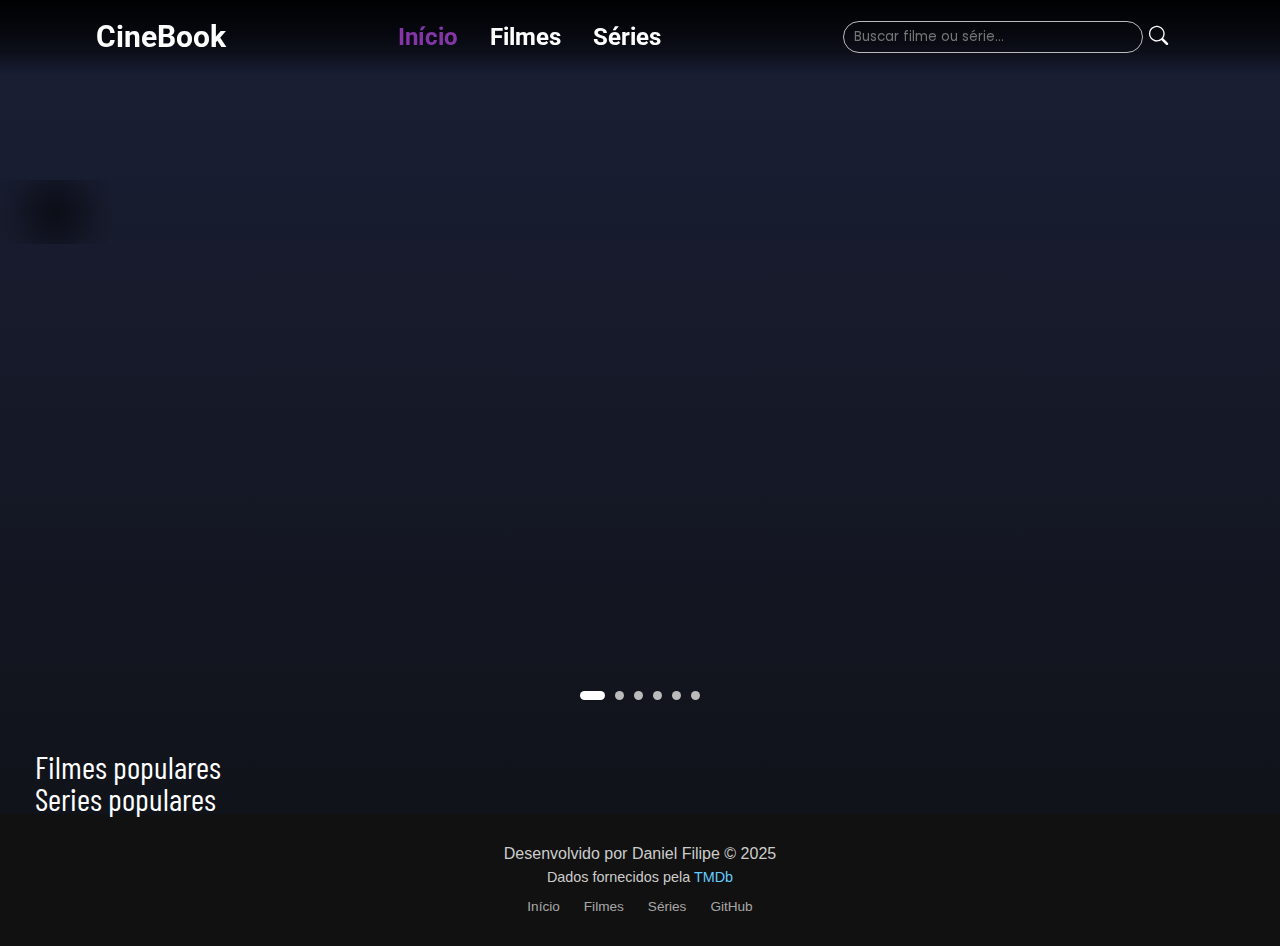
<file: index.html>
<!DOCTYPE html>
<html lang="en">

<head>
    <meta charset="UTF-8">
    <meta name="viewport" content="width=device-width, initial-scale=1.0">
    <link rel="stylesheet" href="https://cdn.jsdelivr.net/npm/bootstrap-icons@1.13.1/font/bootstrap-icons.min.css">
    <link rel="stylesheet" href="/CSS/reset.css">
    <link rel="stylesheet" href="/CSS/styles.css">
    <link rel="stylesheet" href="/CSS/menu.css">
    <link rel="stylesheet" href="/CSS/pesquisa.css">
    <script src="/JS/app.js" defer></script>
    <script src="/JS/pesquisa.js" defer></script>
    <title>Document</title>
</head>

<body>
    <!-- ! Menu -->
    <header class="menu">
        <div class="logo"><a href="index.html">CineBook</a></div>
        <nav class="links">
            <ul>
                <li><a class="ativo" href="index.html">Início</a></li>
                <li><a href="filmes.html">Filmes</a></li>
                <li><a href="series.html">Séries</a></li>
            </ul>
        </nav>
        <div class="pesquisa">
            <form id="form-pesquisa">
                <input type="text" id="input-pesquisa" autocomplete="off" placeholder="Buscar filme ou série..." />
                <button type="submit"><i class="bi bi-search"></i></button>
            </form>
        </div>
    </header>
    <section class="carrossel-banner">
        <div class="slides">
            <div class="slide active">
                <div class="banner"></div>
                <div class="text"></div>
            </div>
            <div class="slide">
                <div class="banner"></div>
                <div class="text"></div>
            </div>
            <div class="slide">
                <div class="banner"></div>
                <div class="text"></div>
            </div>
            <div class="slide">
                <div class="banner"></div>
                <div class="text"></div>
            </div>
            <div class="slide">
                <div class="banner"></div>
                <div class="text"></div>
            </div>
            <div class="slide">
                <div class="banner"></div>
                <div class="text"></div>
            </div>

            <button class="prev">&#10094;</button>
            <button class="next">&#10095;</button>


            <div class="dots">
                <span class="dot active-dot"></span>
                <span class="dot"></span>
                <span class="dot"></span>
                <span class="dot"></span>
                <span class="dot"></span>
                <span class="dot"></span>
            </div>

        </div>
    </section>
    <section class="filmes ">
        <span class="titulo">Filmes populares</span>
        <div class="lista-filmes"></div>
        <button class="prev-filmes">&#10094;</button>
        <button class="next-filmes">&#10095;</button>
    </section>
    <section class="series ">
        <span class="titulo">Series populares</span>
        <div class="lista-series"></div>
        <button class="prev-series">&#10094;</button>
        <button class="next-series">&#10095;</button>
    </section>
    <!-- ! seção de pesquisa -->
    <footer class="footer">
        <div class="footer-container">
            <p class="footer-dev">
                Desenvolvido por <strong>Daniel Filipe</strong> &copy; 2025
            </p>
            <p class="footer-tmdb">
                Dados fornecidos pela <a href="https://www.themoviedb.org/" target="_blank">TMDb</a>
            </p>
            <div class="footer-links">
                <a href="/index.html">Início</a>
                <a href="/filmes.html">Filmes</a>
                <a href="/series.html">Séries</a>
                <a href="https://github.com/D4niel001" target="_blank">GitHub</a>
            </div>
        </div>
    </footer>
</body>

</html>
</file>
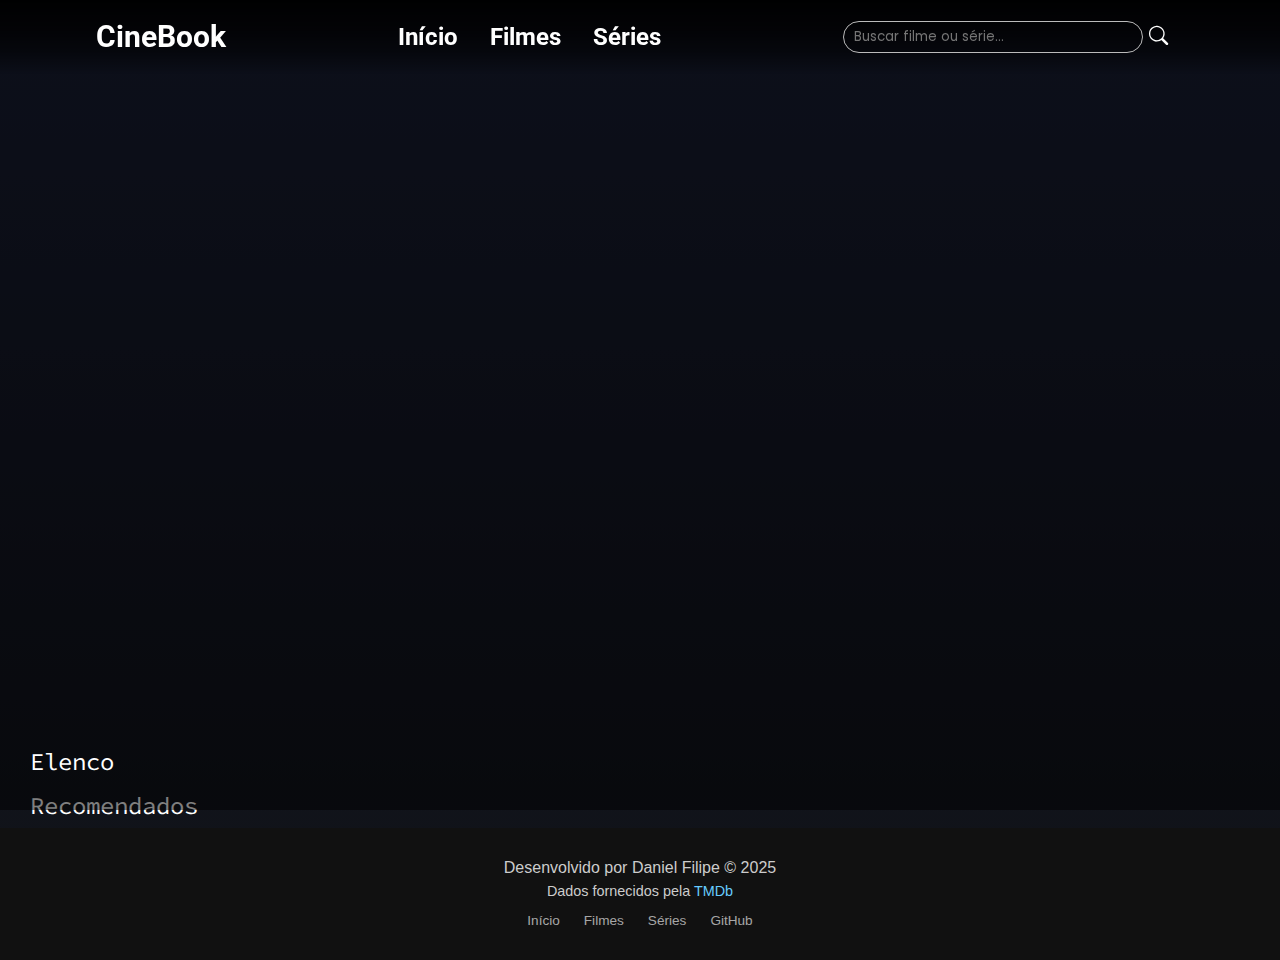
<file: detalhes.html>
<!DOCTYPE html>
<html lang="en">

<head>
    <meta charset="UTF-8">
    <meta name="viewport" content="width=device-width, initial-scale=1.0">
    <link rel="stylesheet" href="/CSS/reset.css">
    <link rel="stylesheet" href="https://cdn.jsdelivr.net/npm/bootstrap-icons@1.13.1/font/bootstrap-icons.min.css">
    <link rel="stylesheet" href="/CSS/detalhes.css">
    <link rel="stylesheet" href="/CSS/menu.css">
    <script src="/JS/detalhes.js" defer></script>
    <script src="/JS/pesquisa.js" defer></script>
    <title>Document</title>
</head>

<body>
    <!-- ! Menu -->
    <header class="menu">
        <div class="logo"><a href="index.html">CineBook</a></div>
        <nav class="links">
            <ul>
                <li><a href="index.html">Início</a></li>
                <li><a href="filmes.html">Filmes</a></li>
                <li><a href="/series.html">Séries</a></li>
            </ul>
        </nav>
        <div class="pesquisa">
            <form id="form-pesquisa">
                <input type="text" id="input-pesquisa" autocomplete="off" placeholder="Buscar filme ou série..." />
                <button type="submit"><i class="bi bi-search"></i></button>
            </form>
        </div>
    </header>
    <main>
        <!-- ! Banner -->
        <section class="banner-detalhes">
            <div class="detalhes"></div>
            <div class="overlay"></div>
        </section>
        <!-- ! Elenco -->
        <section class="carrossel-atores">
            <h2 class="titulo-section">Elenco</h2>
            <button class="prev">&#10094;</button>
            <button class="next">&#10095;</button>
        </section>
        <!-- ! Midia relacionada -->
        <section class="midia-relacionada">
            <h2 class="titulo-section">Recomendados</h2>
            <div class="lista-relacionados"></div>
            <button class="prev-midia">&#10094;</button>
            <button class="next-midia">&#10095;</button>
        </section>
        <!-- ! Modal trailer -->
        <div class="modal-container">
            <div class="modal-conteudo">
                <span class="fechar-modal">&times;</span>
                <div class="video-container"></div>
                <div class="outros-trailers"></div>
            </div>
        </div>
    </main>
   <footer class="footer">
        <div class="footer-container">
            <p class="footer-dev">
                Desenvolvido por <strong>Daniel Filipe</strong> &copy; 2025
            </p>
            <p class="footer-tmdb">
                Dados fornecidos pela <a href="https://www.themoviedb.org/" target="_blank">TMDb</a>
            </p>
            <div class="footer-links">
                <a href="/index.html">Início</a>
                <a href="/filmes.html">Filmes</a>
                <a href="/series.html">Séries</a>
                <a href="https://github.com/D4niel001" target="_blank">GitHub</a>
            </div>
        </div>
    </footer>
</body>

</html>
</file>
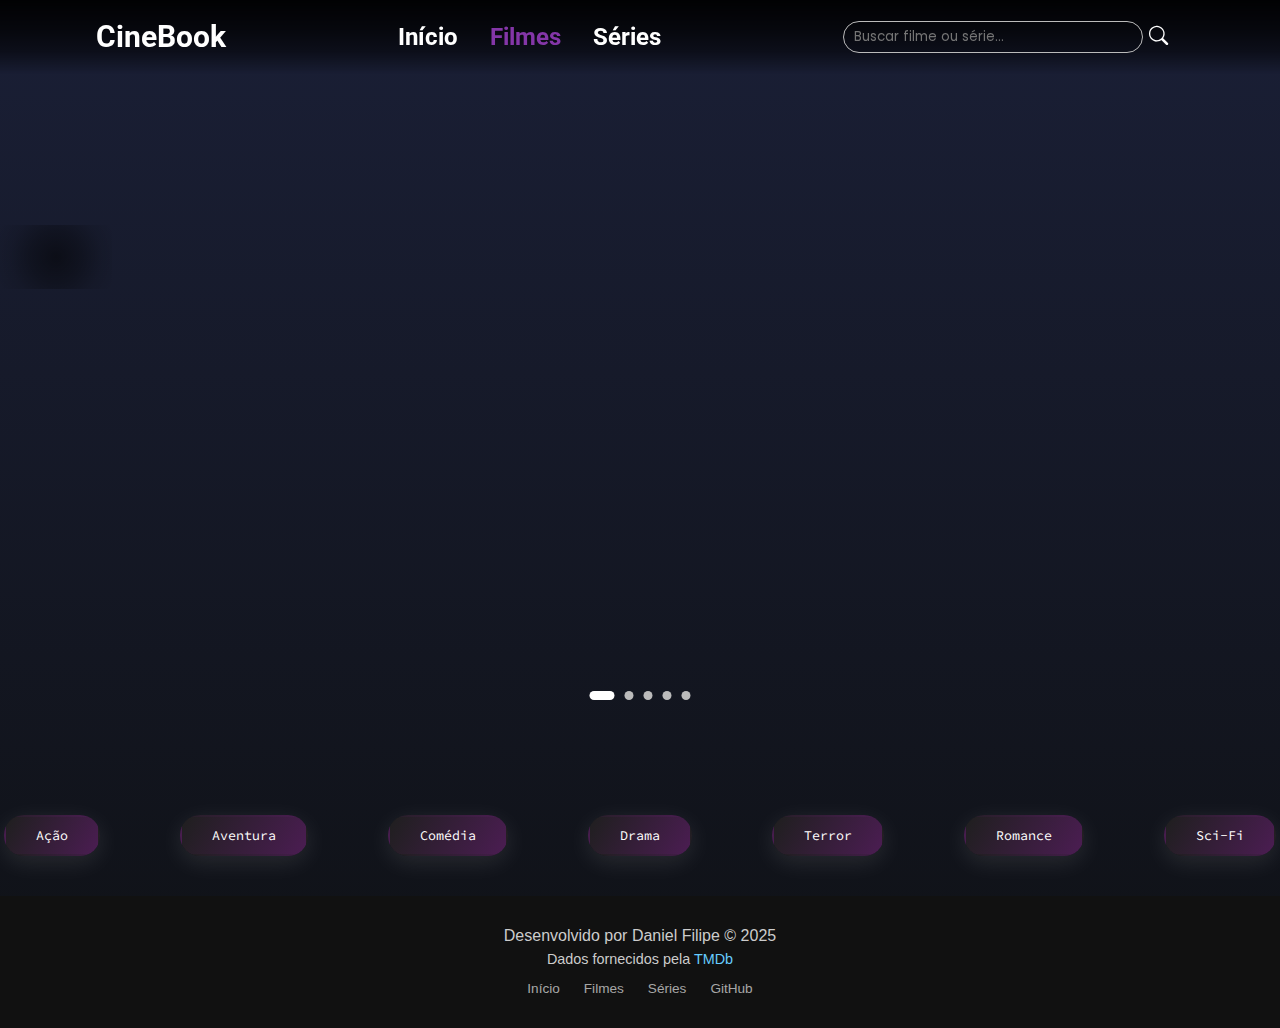
<file: filmes.html>
<!DOCTYPE html>
<html lang="en">

<head>
    <meta charset="UTF-8">
    <meta name="viewport" content="width=device-width, initial-scale=1.0">
    <link rel="stylesheet" href="https://cdn.jsdelivr.net/npm/bootstrap-icons@1.13.1/font/bootstrap-icons.min.css">
    <link rel="stylesheet" href="/CSS/reset.css">
    <link rel="stylesheet" href="/CSS/menu.css">
    <link rel="stylesheet" href="/CSS/filmes.css">
    <script src="/JS/filmes.js" defer></script>
    <script src="/JS/pesquisa.js" defer></script>
    <title>Document</title>
</head>

<body>
    <!-- ! Menu -->
    <header class="menu">
        <div class="logo"><a href="index.html">CineBook</a></div>
        <nav class="links">
            <ul>
                <li><a href="index.html">Início</a></li>
                <li><a class="ativo" href="filmes.html">Filmes</a></li>
                <li><a href="series.html">Séries</a></li>
            </ul>
        </nav>
        <div class="pesquisa">
            <form id="form-pesquisa">
                <input type="text" id="input-pesquisa" autocomplete="off" placeholder="Buscar filme ou série..." />
                <button type="submit"><i class="bi bi-search"></i></button>
            </form>
        </div>
    </header>
    <main>
        <section class="carrossel-banner">
            <div class="slides">
                <div class="slide active">
                    <div class="banner"></div>
                    <div class="text"></div>
                </div>
                <div class="slide">
                    <div class="banner"></div>
                    <div class="text"></div>
                </div>
                <div class="slide">
                    <div class="banner"></div>
                    <div class="text"></div>
                </div>
                <div class="slide">
                    <div class="banner"></div>
                    <div class="text"></div>
                </div>
                <div class="slide">
                    <div class="banner"></div>
                    <div class="text"></div>
                </div>


                <button class="prev">&#10094;</button>
                <button class="next">&#10095;</button>


                <div class="dots">
                    <span class="dot active-dot"></span>
                    <span class="dot"></span>
                    <span class="dot"></span>
                    <span class="dot"></span>
                    <span class="dot"></span>
                </div>
            </div>
        </section>
        <section class="filmes ">
            <!--<span class="titulo">Filmes populares</span> -->
            <div class="lista-filmes"></div>
            <button class="prev-filmes">&#10094;</button>
            <button class="next-filmes">&#10095;</button>
        </section>
        <section class="links-categorias">
            <ul class="categorias">
                <li><button class="" data-genre="28">Ação</button></li>
                <li><button class="" data-genre="12">Aventura</button></li>
                <li><button class="" data-genre="35">Comédia</button></li>
                <li><button class="" data-genre="18">Drama</button></li>
                <li><button class="" data-genre="27">Terror</button></li>
                <li><button class="" data-genre="10749">Romance</button></li>
                <li><button class="" data-genre="878">Sci-Fi</button></li>
            </ul>

        </section>
        <section class="filmes-categorias">

        </section>
    </main>
    <footer class="footer">
        <div class="footer-container">
            <p class="footer-dev">
                Desenvolvido por <strong>Daniel Filipe</strong> &copy; 2025
            </p>
            <p class="footer-tmdb">
                Dados fornecidos pela <a href="https://www.themoviedb.org/" target="_blank">TMDb</a>
            </p>
            <div class="footer-links">
                <a href="/index.html">Início</a>
                <a href="/filmes.html">Filmes</a>
                <a href="/series.html">Séries</a>
                <a href="https://github.com/D4niel001" target="_blank">GitHub</a>
            </div>
        </div>
    </footer>

</body>

</html>
</file>
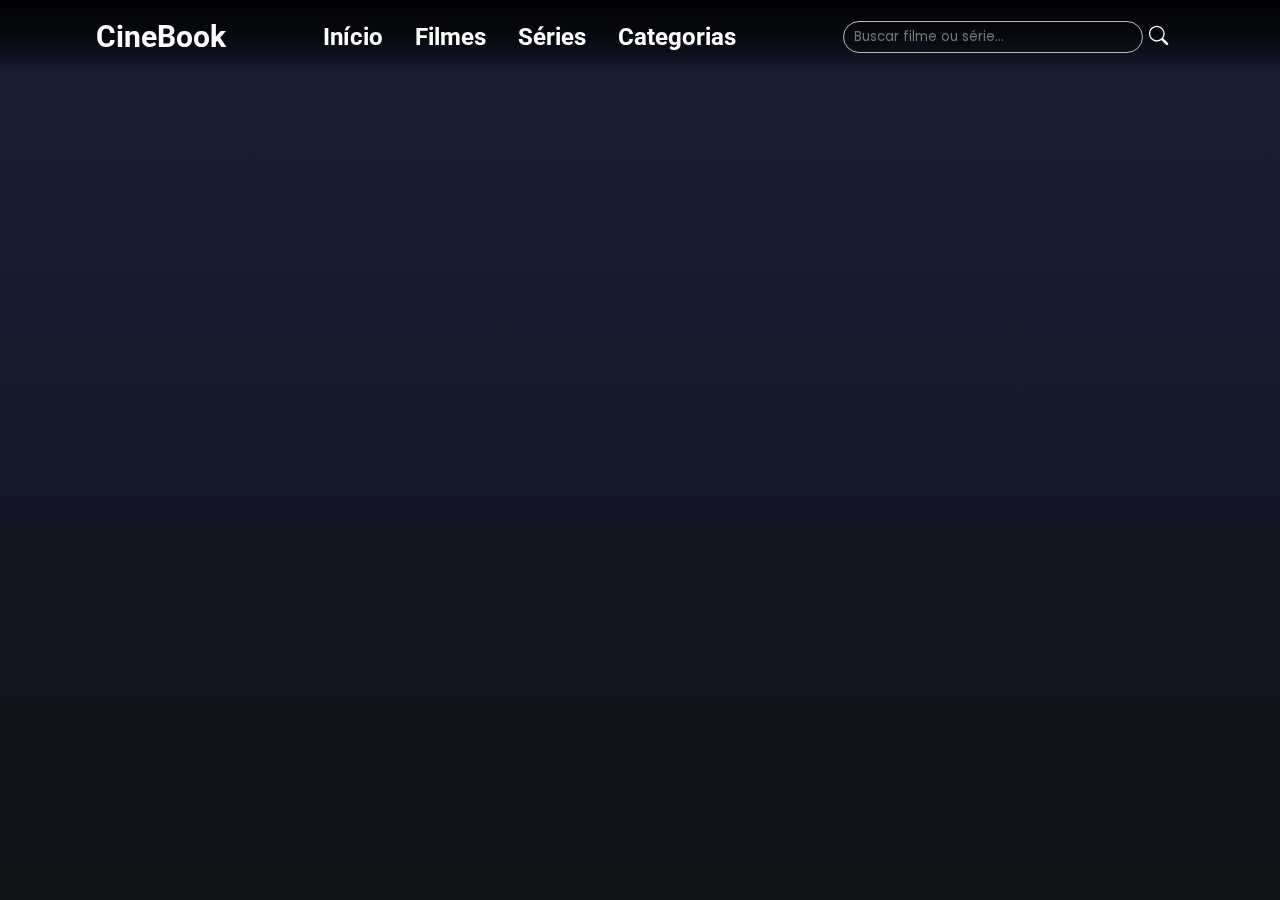
<file: pesquisa.html>
<!DOCTYPE html>
<html lang="en">

<head>
    <meta charset="UTF-8">
    <meta name="viewport" content="width=device-width, initial-scale=1.0">
    <link rel="stylesheet" href="https://cdn.jsdelivr.net/npm/bootstrap-icons@1.13.1/font/bootstrap-icons.min.css">
    <link rel="stylesheet" href="/CSS/reset.css">
    <link rel="stylesheet" href="/CSS/menu.css">
    <link rel="stylesheet" href="/CSS/pesquisa.css">
    <script src="/JS/pesquisa.js" defer></script>
    <title>Document</title>
</head>

<body>
    <header class="menu">
        <div class="logo"><a href="index.html">CineBook</a></div>
        <nav class="links">
            <ul>
                <li><a href="index.html">Início</a></li>
                <li><a href="filmes.html">Filmes</a></li>
                <li><a href="series.html">Séries</a></li>
                <li><a href="#">Categorias</a></li>
            </ul>
        </nav>
        <div class="pesquisa">
            <form id="form-pesquisa">
                <input type="text" id="input-pesquisa" autocomplete="off" placeholder="Buscar filme ou série..." />
                <button type="submit"><i class="bi bi-search"></i></button>
            </form>
        </div>
    </header>
    <main>
        <section class="resultados">
            <div class="lista-resultados"></div>
        </section>
        <div  style="display: none;" class="loader">
            <div class="spinner"></div>
            <p>Carregando mais resultados...</p>
        </div>
    </main>
</body>

</html>
</file>
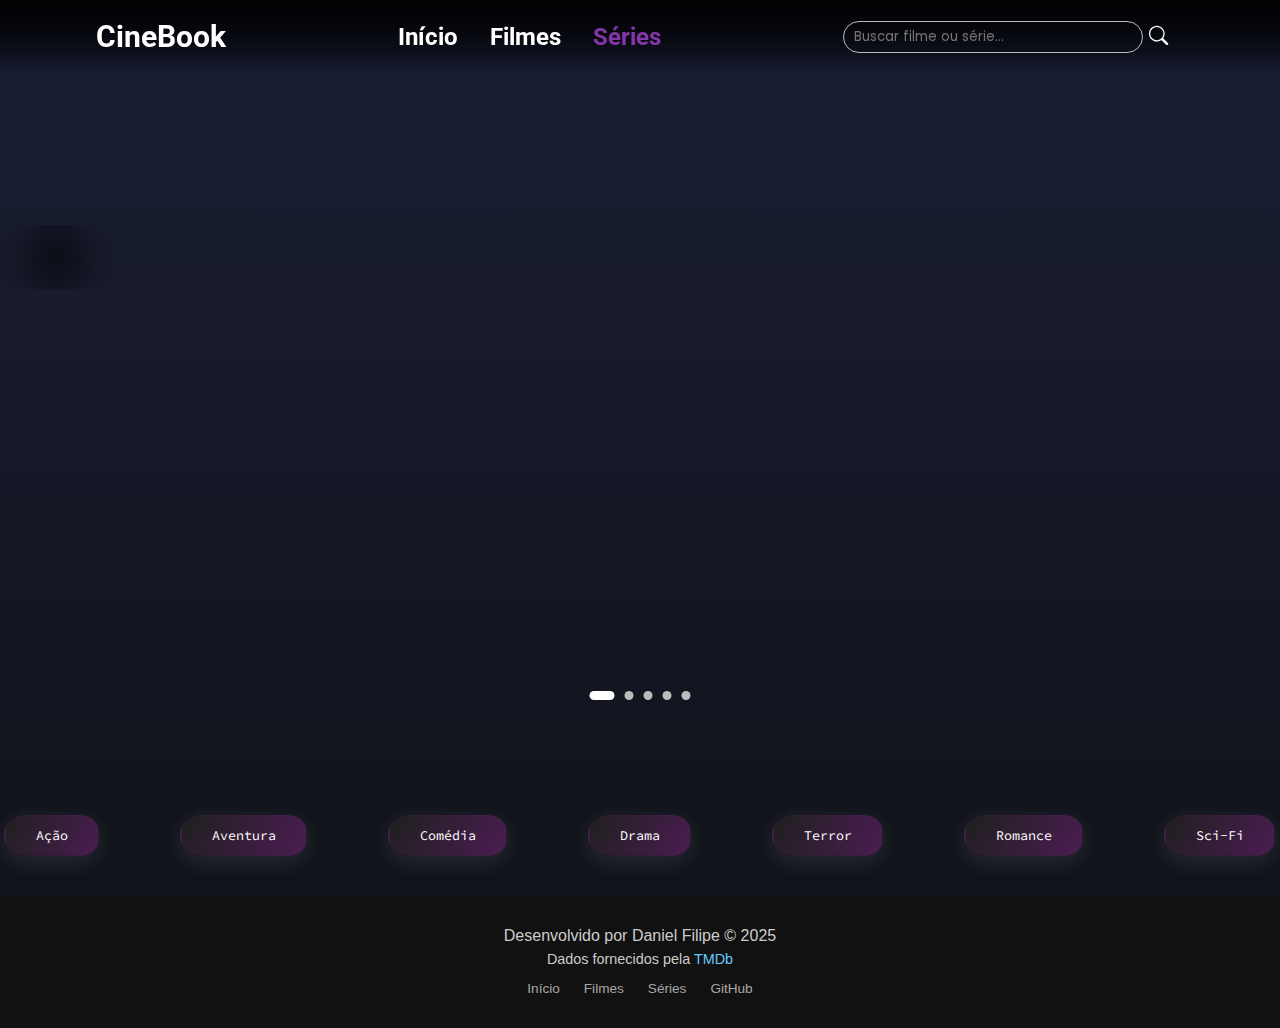
<file: series.html>
<!DOCTYPE html>
<html lang="en">

<head>
    <meta charset="UTF-8">
    <meta name="viewport" content="width=device-width, initial-scale=1.0">
    <link rel="stylesheet" href="https://cdn.jsdelivr.net/npm/bootstrap-icons@1.13.1/font/bootstrap-icons.min.css">
    <link rel="stylesheet" href="/CSS/reset.css">
    <link rel="stylesheet" href="/CSS/menu.css">
    <link rel="stylesheet" href="/CSS/series.css">
    <script src="/JS/series.js" defer></script>
    <script src="/JS/pesquisa.js" defer></script>
    <title>Document</title>
</head>

<body>
    <!-- ! Menu -->
    <header class="menu">
        <div class="logo"><a href="index.html">CineBook</a></div>
        <nav class="links">
            <ul>
                <li><a href="index.html">Início</a></li>
                <li><a href="filmes.html">Filmes</a></li>
                <li><a class="ativo" href="series.html">Séries</a></li>
            </ul>
        </nav>
        <div class="pesquisa">
            <form id="form-pesquisa">
                <input type="text" id="input-pesquisa" autocomplete="off" placeholder="Buscar filme ou série..." />
                <button type="submit"><i class="bi bi-search"></i></button>
            </form>
        </div>
    </header>
    <main>
        <section class="carrossel-banner">
            <div class="slides">
                <div class="slide active">
                    <div class="banner"></div>
                    <div class="text"></div>
                </div>
                <div class="slide">
                    <div class="banner"></div>
                    <div class="text"></div>
                </div>
                <div class="slide">
                    <div class="banner"></div>
                    <div class="text"></div>
                </div>
                <div class="slide">
                    <div class="banner"></div>
                    <div class="text"></div>
                </div>
                <div class="slide">
                    <div class="banner"></div>
                    <div class="text"></div>
                </div>


                <button class="prev">&#10094;</button>
                <button class="next">&#10095;</button>


                <div class="dots">
                    <span class="dot active-dot"></span>
                    <span class="dot"></span>
                    <span class="dot"></span>
                    <span class="dot"></span>
                    <span class="dot"></span>
                </div>
            </div>
        </section>

        <section class="series">
            <div class="lista-series"></div>
            <button class="prev-series">&#10094;</button>
            <button class="next-series">&#10095;</button>
        </section>

        <section class="links-categorias">
            <ul class="categorias">
                <li><button class="" data-genre="10759">Ação</button></li>
                <li><button class="" data-genre="10765">Aventura</button></li>
                <li><button class="" data-genre="35">Comédia</button></li>
                <li><button class="" data-genre="18">Drama</button></li>
                <li><button class="" data-genre="9648">Terror</button></li>
                <li><button class="" data-genre="10749">Romance</button></li>
                <li><button class="" data-genre="10765">Sci-Fi</button></li>
            </ul>

        </section>
        <section class="series-categorias"></section>

    </main>
    <footer class="footer">
        <div class="footer-container">
            <p class="footer-dev">
                Desenvolvido por <strong>Daniel Filipe</strong> &copy; 2025
            </p>
            <p class="footer-tmdb">
                Dados fornecidos pela <a href="https://www.themoviedb.org/" target="_blank">TMDb</a>
            </p>
            <div class="footer-links">
                <a href="/index.html">Início</a>
                <a href="/filmes.html">Filmes</a>
                <a href="/series.html">Séries</a>
                <a href="https://github.com/D4niel001" target="_blank">GitHub</a>
            </div>
        </div>
    </footer>

</body>

</html>
</file>
<file: CSS/styles.css>
@import url('https://fonts.googleapis.com/css2?family=Roboto:ital,wght@0,100..900;1,100..900&display=swap');
@import url('https://fonts.googleapis.com/css2?family=Poppins:wght@300;400;500;600;700&display=swap');
@import url('https://fonts.googleapis.com/css2?family=Barlow+Condensed:wght@600&display=swap');
@import url('https://fonts.googleapis.com/css2?family=Source+Code+Pro:ital,wght@0,200..900;1,200..900&display=swap');

* {
    text-decoration: none;
    box-sizing: border-box;
}

:root {
    --branco: #ffffff;
    --preto: #000000;
    --btn: rgba(36, 36, 36, 0.88);
    --font-menu: "Roboto", sans-serif;
    --font-pagina: 'Poppins', sans-serif;
    --font-titulo: 'Barlow Condensed', sans-serif;
    --font-padrão: "Source Code Pro", monospace;

    --cor-primaria: #1f1f1f;
    --cor-secundaria: #4b1d52;
    --texto-principal: #e0e0e0;
    --texto-secundario: #aaaaaa;
    --cor-hover: #8436a8;
    --cor-alerta: #a8324a;
    --sombra-card: rgba(75, 29, 82, 0.4);
    --sombra-hover: rgba(132, 54, 168, 0.6);
    --borda-suave: rgba(255, 255, 255, 0.08)
}

body {
    background: linear-gradient(to bottom, #212121 0%, #000000 100%);
}


/* ? Carrosel Baneer */

.carrossel-banner {
    position: relative;
    max-width: 100%;
    height: 100vh;
    overflow: hidden;
}

.slides {
    position: relative;
    width: 100%;
    height: 100vh;
}

.slide {
    position: absolute;
    top: 0;
    transition: opacity 1s ease-in-out;
    z-index: 0;
    opacity: 0;
    width: 100%;
    height: 100%;
}

.slide.active {
    opacity: 1;
    z-index: 1;
}

.banner img {
    width: 100%;
    height: 100%;
    object-fit: cover;
    object-position: top;
    mask-image: linear-gradient(to bottom, black 50%, transparent 100%);
}

.banner {
    position: relative;
    width: 100%;
    height: 100%;
    display: flex;
    flex-direction: column;
    justify-content: center;
}

.text {
    position: absolute;
    top: 20%;
    left: 0;
    z-index: 2;
    color: var(--branco);
    text-shadow: 2px 2px 6px rgba(0, 0, 0, 0.1);
        background: radial-gradient(
        circle at center,
        rgba(0, 0, 0, 0.5) 0%,
        rgba(0, 0, 0, 0.3) 40%,
        rgba(0, 0, 0, 0.1) 70%,
        transparent 100%
    );
    padding: 2rem 2rem 2rem 5rem;
    display: flex;
    flex-direction: column;
    gap: 20px;
}

.titulo-banner {
    font-size: 3rem;
}

.sinopse {
    width: 500px;
}


/* ? botão-banner */

.prev,
.next {
    position: absolute;
    top: 0;
    bottom: 0;
    z-index: 1;
    width: 50px;
    cursor: pointer;
    font-size: 1.5rem;
    background: none;
    border: none;
    color: var(--branco);
    visibility: hidden;
}

.prev {
    left: 0;
}

.next {
    right: 0;
}

.carrossel-banner:hover .prev {
    background: linear-gradient(to right, rgba(0, 0, 0, 0.9), transparent);
    visibility: visible;
}

.carrossel-banner:hover .next {
    background: linear-gradient(to left, rgba(0, 0, 0, 0.9), transparent);
    visibility: visible;
}

.btn-banner {
    width: 180px;
    background: #bbbbbb;
    border: none;
    cursor: pointer;
    padding: 10px;
    font-family: var(--font-pagina);
    border-radius: 10px;
}

.btn-banner:hover {
    background-color: var(--branco);
}

/* ? pontos-banner */


.dots {
    position: absolute;
    bottom: 200px;
    left: 50%;
    transform: translateX(-50%);
    display: flex;
    justify-content: center;
    align-items: center;
    gap: 10px;
    z-index: 10;
}

.dot {
    width: 9px;
    height: 9px;
    background-color: #bbbbbb;
    border-radius: 50%;
    display: inline-block;
    transition: background-color 0.3s ease;
    cursor: pointer;
    transition:
        background-color 0.3s ease,
        width 0.3s ease,
        border-radius 0.3s ease;
}

.dot.active-dot {
    background-color: var(--branco);
    width: 25px;
    border-radius: 10px;
}

/* ? lista filmes */

.filmes {
    position: relative;
    margin-top: -150px;
    z-index: 2;
}

.lista-filmes,
.lista-series {
    bottom: 150px;
    display: flex;
    gap: 20px;
    padding-left: 20px;
    overflow: hidden;
}

.filme-item img,
.serie-item img {
    width: auto;
    height: 400px;
    box-sizing: border-box;
    border: 3px solid transparent;
    padding: 3px;
    cursor: pointer;
}

.filme-item img:hover,
.serie-item img:hover {
    border: 3px solid var(--cor-hover);
}

/* ? setas carrosel filmes*/

.titulo {
    padding: 35px;
    font-size: 2rem;
    color: var(--branco);
    font-family: var(--font-titulo);
}

.prev-filmes,
.next-filmes,
.prev-series,
.next-series {
    position: absolute;
    top: 0;
    bottom: 0;
    z-index: 1;
    width: 50px;
    cursor: pointer;
    font-size: 1.5rem;
    background: none;
    border: none;
    color: var(--branco);
    visibility: hidden;
}

.prev-filmes,
.prev-series {
    left: 0;
    background: linear-gradient(to right, rgba(0, 0, 0, 0.9), transparent);
}

.next-filmes,
.next-series {
    right: 0;
    background: linear-gradient(to left, rgba(0, 0, 0, 0.9), transparent);
}

.filmes:hover .prev-filmes,
.series:hover .prev-series {
    background: linear-gradient(to right, rgba(0, 0, 0, 0.9), transparent);
    visibility: visible;
}

.filmes:hover .next-filmes,
.series:hover .next-series {
    background: linear-gradient(to left, rgba(0, 0, 0, 0.9), transparent);
    visibility: visible;
}

/* ? carrossel series*/

.series {
    position: relative;
}

/* ? rodapé*/

.rodape {
    width: 100%;
    height: 100px;
    display: flex;
    flex-direction: column;
    justify-content: center;
    align-items: center;
    font-size: 1.1rem;
    color: var(--branco);
    text-shadow: 2px 2px 4px rgba(0, 0, 0, 0.9);
    background-color: #212121;
}
</file>
<file: CSS/menu.css>
@import url('https://fonts.googleapis.com/css2?family=Roboto:ital,wght@0,100..900;1,100..900&display=swap');
@import url('https://fonts.googleapis.com/css2?family=Poppins:wght@300;400;500;600;700&display=swap');
@import url('https://fonts.googleapis.com/css2?family=Barlow+Condensed:wght@600&display=swap');
@import url('https://fonts.googleapis.com/css2?family=Source+Code+Pro:ital,wght@0,200..900;1,200..900&display=swap');

* {
    text-decoration: none;
    box-sizing: border-box;
}

:root {
    --branco: #ffffff;
    --preto: #000000;
    --btn: rgba(36, 36, 36, 0.88);
    --font-menu: "Roboto", sans-serif;
    --font-pagina: 'Poppins', sans-serif;
    --font-titulo: 'Barlow Condensed', sans-serif;
    --font-padrão: "Source Code Pro", monospace;
    
}

body {
    background: linear-gradient(to bottom, #1a1f36, #0f1115);
    background-repeat: no-repeat;
    min-height: 100vh;
}


/* ? Menu */

.logo a {
    color: var(--branco);
    font-family: var(--font-menu);
    font-weight: 700;
    font-size: 30px;
}


.menu {
    display: flex;
    justify-content: space-between;
    align-items: center;
    color: var(--branco);
    width: 100%;
    padding: 1rem 6rem;
    /*background-color: rgba(0, 0, 0, 0.4);
    backdrop-filter: blur(10px);*/
    background: linear-gradient(to bottom,
            rgba(0, 0, 0, 0.95),
            /* preto quase sólido no topo */
            rgba(0, 0, 0, 0.75) 40%,
            /* vai clareando aos poucos */
            rgba(0, 0, 0, 0.5) 70%,
            rgba(0, 0, 0, 0.0) 100%
            /* transparente embaixo */
        );
    position: fixed;
    top: 0;
    z-index: 1000;
}

.menu.scrolled {
    /* Estilo após o scroll */
    background: rgba(0, 0, 0, 0.8);
    box-shadow: 0 2px 10px rgba(0, 0, 0, 0.5);
    transition: background 0.3s ease, box-shadow 0.3s ease;
}



nav ul {
    display: flex;
    gap: 2rem;
}

nav ul li a {
    color: var(--branco);
    font-family: var(--font-menu);
    font-weight: 700;
    font-size: 1.5rem;
}

nav ul li a:hover {
    color: #8436a8;
}

.ativo {
   color: #8436a8; 
}

.pesquisa form { 
    display: flex;
    align-items: center;
    background-color: transparent;
    border-radius: 20px;
    padding: 5px 10px;
}

.pesquisa input { 
    border: 1px solid #bbbbbb;
    outline: none;
    font-family: var(--font-pagina);
    color: var(--branco);
    background-color: transparent;
    padding: 5px 10px;
    border-radius: 20px;
    width: 300px;
}

.pesquisa button {
    background: none;
    border: none;
    color: var(--branco);
    cursor: pointer;
    font-size: 1.2rem;
}

/* ! RODAPÉ */

.footer {
  background-color: #111;
  color: #ccc;
  text-align: center;
  padding: 2rem 1rem;
  font-family: Arial, sans-serif;
}

.footer-container {
  max-width: 900px;
  margin: auto;
}

.footer-dev {
  font-size: 1rem;
  margin-bottom: 0.5rem;
}

.footer-tmdb {
  font-size: 0.9rem;
  margin-bottom: 1rem;
}

.footer-tmdb a {
  color: #66ccff;
  text-decoration: none;
}

.footer-links {
  display: flex;
  justify-content: center;
  gap: 1.5rem;
  flex-wrap: wrap;
  font-size: 0.85rem;
  opacity: 0.8;
}

.footer-links a {
  color: #ccc;
  text-decoration: none;
  transition: color 0.3s ease;
}

.footer-links a:hover {
  color: #ffffff;
}
</file>
<file: CSS/pesquisa.css>
@import url('https://fonts.googleapis.com/css2?family=Roboto:ital,wght@0,100..900;1,100..900&display=swap');
@import url('https://fonts.googleapis.com/css2?family=Poppins:wght@300;400;500;600;700&display=swap');
@import url('https://fonts.googleapis.com/css2?family=Barlow+Condensed:wght@600&display=swap');
@import url('https://fonts.googleapis.com/css2?family=Source+Code+Pro:ital,wght@0,200..900;1,200..900&display=swap');

* {
    text-decoration: none;
    box-sizing: border-box;
    
}

:root {
    --branco: #ffffff;
    --preto: #000000;
    --btn: rgba(36, 36, 36, 0.88);
    --font-menu: "Roboto", sans-serif;
    --font-pagina: 'Poppins', sans-serif;
    --font-titulo: 'Barlow Condensed', sans-serif;
    --font-padrão: "Source Code Pro", monospace;

    --cor-primaria: #1f1f1f;
    --cor-secundaria: #4b1d52;
    --texto-principal: #e0e0e0;
    --texto-secundario: #aaaaaa;
    --cor-hover: #8436a8;
    --cor-alerta: #a8324a;
    --sombra-card: rgba(75, 29, 82, 0.4);
    --sombra-hover: rgba(132, 54, 168, 0.6);
    --borda-suave: rgba(255, 255, 255, 0.08);

}

.resultados {
    padding: 2rem 6rem;
    display: flex;
    /* Oculta inicialmente */
    flex-direction: column;
    gap: 1rem;
}

.lista-resultados {
    display: grid;
    grid-template-columns: repeat(auto-fill, minmax(250px, 300px));
    justify-content: center;
    gap: 2rem;
    padding: 2rem;
    width: 100%;
    box-sizing: border-box;
    align-items: start;

}

.card-resultado {
    height: 100%;
    display: flex;
    flex-direction: column;
    transition: transform 0.3s ease, box-shadow 0.3s ease, border 0.3s ease;
    border: 1px solid transparent;
    box-shadow: 0 4px 10px rgba(0, 0, 0, 0.2);
    backdrop-filter: blur(4px);

}

.card-resultado:hover {
    transform: scale(1.05);
    /* aumenta suavemente */
    border: 1px solid rgba(255, 255, 255, 0.2);
    /* borda leve */
    box-shadow: 0 6px 25px rgba(255, 255, 255, 0.1);
    /* luz sutil */
    cursor: pointer;
}

.card-resultado .textos {
    background: linear-gradient(120deg, #1f1f1f, #4b1d52);
    color: var(--texto-secundario);
    font-family: var(--font-padrão);
    height: 100%;
    display: flex;
    flex-direction: column;
    justify-content: center;
    gap: 0.5rem;
    padding: 0.5rem;

}

.card-resultado img {
    width: 100%;
    height: 400px;
    object-fit: fill;
}

.card-resultado h3 {
    font-size: 1rem;
    margin-top: 0.5rem;
}

/* * loading */

.loader {
    display: flex;
    flex-direction: column;
    align-items: center;
    padding: 2rem;
    font-family: var(--font-padrão);
    color: var(--branco);
}

.spinner {
    width: 40px;
    height: 40px;
    border: 4px solid rgba(255, 255, 255, 0.2);
    border-top: 4px solid #ffffff;
    border-radius: 50%;
    animation: spin 1s linear infinite;
    margin-bottom: 0.5rem;
}

@keyframes spin {
    to {
        transform: rotate(360deg);
    }
}
</file>
<file: CSS/detalhes.css>
@import url('https://fonts.googleapis.com/css2?family=Roboto:ital,wght@0,100..900;1,100..900&display=swap');
@import url('https://fonts.googleapis.com/css2?family=Poppins:wght@300;400;500;600;700&display=swap');
@import url('https://fonts.googleapis.com/css2?family=Barlow+Condensed:wght@600&display=swap');
@import url('https://fonts.googleapis.com/css2?family=Source+Code+Pro:ital,wght@0,200..900;1,200..900&display=swap');

* {
    text-decoration: none;
    box-sizing: border-box;
}

body {
    background: linear-gradient(to bottom, #212121 0%, #000000 100%);
}

:root {
    --branco: #ffffff;
    --preto: #000000;
    --btn: rgba(36, 36, 36, 0.88);
    --font-menu: "Roboto", sans-serif;
    --font-pagina: 'Poppins', sans-serif;
    --font-titulo: 'Barlow Condensed', sans-serif;
    --font-padrão: "Source Code Pro", monospace;

    --cor-primaria: #1f1f1f;
    --cor-secundaria: #4b1d52;
    --texto-principal: #e0e0e0;
    --texto-secundario: #aaaaaa;
    --cor-hover: #8436a8;
    --cor-alerta: #a8324a;
    --sombra-card: rgba(75, 29, 82, 0.4);
    --sombra-hover: rgba(132, 54, 168, 0.6);
    --borda-suave: rgba(255, 255, 255, 0.08)
}




/* ? Banner */

.banner-detalhes {
    width: 100%;
    height: 90vh;
    position: relative;
    
}

.overlay {
  position: absolute;
  top: 0; left: 0; right: 0; bottom: 0;
  background: rgba(0, 0, 0, 0.5); /* preto semi-transparente */
  z-index: 1;
}

.banner img {
    width: 100%;
    height: 100%;
    object-fit: cover;
    object-position: top;
    display: block;
    mask-image: linear-gradient(to bottom, black 580%, transparent 100%);
    -webkit-mask-image: linear-gradient(to bottom, black 50%, transparent 100%);
    position: absolute;

    
}

/* ? *** detalhes ***  */

.detalhes {
    width: 100%;
    height: 100%;
    z-index: 2;
    position: absolute;
    /* ! para posicionar sobre o banner */
    padding: 100px 20px;
    display: flex;
    gap: 20px;
}

.poster-filme,
.poster-serie {
    width: 300px;
    height: auto;
    display: flex;
    flex-direction: column;
}

.poster-filme img,
.poster-serie img {
    width: 300px;
    height: auto;
    border-top-left-radius: 10px;
    border-top-right-radius: 10px;
    box-shadow: 0 8px 24px rgba(0, 0, 0, 0.7);
}


.provedores {
    width: 100%;
    display: flex;
    align-items: center;
    justify-content: center;
    gap: 10px;
    background: rgba(255, 255, 255, 0.1);
    backdrop-filter: blur(12px) saturate(150%);
    padding: 8px;
    border-bottom-left-radius: 10px;
    border-bottom-right-radius: 10px;
}

.provedores img {
    height: 45px;
    width: auto;
    /* ! para não distorcer */
    object-fit: contain;
    border-radius: 5px;
}

/* !quando o container estiver vazio tira os estilos*/
.provedores:empty {
    display: none;
}

.dados-filmes,
.dados-series {
    width: 40%;
    height: 450px;
    font-family: var(--font-padrão);
    color: #ffffff;
    text-shadow: 2px 2px 4px rgba(0, 0, 0, 0.9);
    display: flex;
    flex-direction: column;
    gap: 1rem;
}

.titulo-filme,
.titulo-serie {
    font-size: 25px;
    font-weight: 700;
}

.titulo-filme span,
.titulo-serie span {
    font-weight: 400;
    color: #efefef;
}

.topico {
    font-style: italic;
}

.sinopse {
    width: 100%;
}

.sinopse-topico {
    font-size: 1.1rem;
    font-style: italic;
}

.btn-trailer {
    width: 10rem;
    padding: 8px;
    border-radius: 5px;
    cursor: pointer;
    background: #3E3E3E;
    border: none;
    color: var(--branco);
    display: flex;
    justify-content: center;
    align-items: center;
    gap: 10px;
    box-shadow: 0 8px 24px rgba(0, 0, 0, 0.7);
}

.btn-trailer i {
    font-size: 1rem;
}

/* ? *** carrossel atores *** */

.carrossel-atores {
    /* !fundo semi-transparente */
    width: 100%;
    height: 100%;
    position: relative;
    margin-top: -70px;
    z-index: 2;
    padding-left: 20px;
}

.lista-atores {
    display: flex;
    justify-content: left;
    gap: 10px;
    overflow: hidden;
}

.ator-item {
    width: 100%;
    height: auto;
    display: flex;
    flex-direction: column;
    align-items: center;
}

.lista-atores img:hover {
    border: 2px solid var(--branco);
    cursor: pointer;
}

.lista-atores img {
    border-radius: 10px;
    box-sizing: border-box;
    border: 2px solid transparent;
}

.nome-ator {
    color: var(--branco);
    font-size: 1rem;
    font-family: var(--font-padrão);
    text-align: center;
}

.prev,
.next {
    position: absolute;
    top: 0;
    bottom: 0;
    color: var(--branco);
    font-size: 1.5rem;
    width: 50px;
    border: none;
    background: none;
    cursor: pointer;
    visibility: hidden;
}

.prev {
    left: 0;

}

.next {
    right: 0;

}

.carrossel-atores:hover .prev {
    background: linear-gradient(to right, rgba(0, 0, 0, 0.9), transparent);
    visibility: visible;
}

.carrossel-atores:hover .next {
    background: linear-gradient(to left, rgba(0, 0, 0, 0.9), transparent);
    visibility: visible;
}

/* ? *** carrossel de midias relacionadas *** */

.midia-relacionada {
    width: 100%;
    height: 100%;
    padding-left: 20px;
    position: relative;
}

.lista-relacionada {
    display: flex;
    gap: 10px;
    overflow-x: hidden;
}

.midia-item img {
    width: auto;
    height: 300px;
    box-sizing: border-box;
    border: 3px solid transparent;
}

.midia-item img:hover {
    border: 3px solid var(--cor-hover);
    cursor: pointer;
    width: auto;
    height: 300px;
}

.nome-midia {
    color: var(--branco);
    text-align: center;
}

.titulo-section {
    font-size: 1.5rem;
    padding: 10px;
    font-family: var(--font-padrão);
    color: var(--branco);
}

.prev-midia,
.next-midia {
    position: absolute;
    top: 0;
    bottom: 0;
    color: var(--branco);
    font-size: 1.5rem;
    width: 50px;
    border: none;
    background: none;
    cursor: pointer;
    visibility: hidden;
}

.prev-midia {
    left: 0;

}

.next-midia {
    right: 0;

}

.midia-relacionada:hover .prev-midia {
    background: linear-gradient(to right, rgba(0, 0, 0, 0.9), transparent);
    visibility: visible;
}

.midia-relacionada:hover .next-midia {
    background: linear-gradient(to left, rgba(0, 0, 0, 0.9), transparent);
    visibility: visible;
}

/* ? *** Modal trailer ***  */

.modal-container {
    /*display: none;*/
    display: none;
    position: fixed;
    top: 0;
    left: 0;
    z-index: 999;
    width: 100vw;
    height: 100vh;
    background: rgba(0, 0, 0, 0.7);
    justify-content: center;
    align-items: center;
}

.modal-conteudo {
    position: relative;
    background: #111111;
    max-width: 1000px;
    width: 90%;
    border-radius: 10px;
    box-shadow: 0 0 15px rgba(255, 255, 255, 0.2);
}

.fechar-modal {
    display: flex;
    justify-content: end;
    padding: 0 10px 0 10px;
    font-size: 3rem;
    color: #fff;
    cursor: pointer;
}

.fechar-modal:hover {
    color: #ff1f11;
}

.video-container {
    position: relative;
    width: 100%;
    padding-bottom: 56.25%;
    /* 16:9 */
    height: 0;
    margin-bottom: 20px;
    overflow: hidden;
}

.video-container iframe {
    position: absolute;
    top: 0;
    left: 0;
    width: 100%;
    height: 100%;
    border: none;
}

/* ? *** Modal trailer ***  */

.rodape {
    width: 100%;
    height: 100px;
    display: flex;
    flex-direction: column;
    justify-content: center;
    align-items: center;
    font-size: 1.1rem;
    color: var(--branco);
    text-shadow: 2px 2px 4px rgba(0, 0, 0, 0.9);
    background-color: #212121;
}
</file>
<file: CSS/filmes.css>
@import url('https://fonts.googleapis.com/css2?family=Roboto:ital,wght@0,100..900;1,100..900&display=swap');
@import url('https://fonts.googleapis.com/css2?family=Poppins:wght@300;400;500;600;700&display=swap');
@import url('https://fonts.googleapis.com/css2?family=Barlow+Condensed:wght@600&display=swap');
@import url('https://fonts.googleapis.com/css2?family=Source+Code+Pro:ital,wght@0,200..900;1,200..900&display=swap');

* {
    text-decoration: none;
    box-sizing: border-box;
}

:root {
    --branco: #ffffff;
    --preto: #000000;
    --btn: rgba(36, 36, 36, 0.88);
    --font-menu: "Roboto", sans-serif;
    --font-pagina: 'Poppins', sans-serif;
    --font-titulo: 'Barlow Condensed', sans-serif;
    --font-padrão: "Source Code Pro", monospace;

    --cor-primaria: #1f1f1f;
    --cor-secundaria: #4b1d52;
    --texto-principal: #e0e0e0;
    --texto-secundario: #aaaaaa;
    --cor-hover: #8436a8;
    --cor-alerta: #a8324a;
    --sombra-card: rgba(75, 29, 82, 0.4);
    --sombra-hover: rgba(132, 54, 168, 0.6);
    --borda-suave: rgba(255, 255, 255, 0.08)
}

/* ! Banner */

.carrossel-banner {
    position: relative;
    max-width: 100%;
    height: 100vh;
    overflow: hidden;
}

.slides {
    position: relative;
    width: 100%;
    height: 100vh;
}

.slide {
    position: absolute;
    top: 0;
    transition: opacity 1s ease-in-out;
    z-index: 0;
    opacity: 0;
    width: 100%;
    height: 100%;
}


.slide.active {
    opacity: 1;
    z-index: 1;
}


.banner img {
    width: 100%;
    height: 100%;
    object-fit: cover;
    object-position: top;
    mask-image: linear-gradient(to bottom, black 50%, transparent 100%);
}

.banner {
    position: relative;
    width: 100%;
    height: 100%;
    display: flex;
    flex-direction: column;
    justify-content: center;
}

/* ? botão-banner */

.prev,
.next {
    position: absolute;
    top: 0;
    bottom: 0;
    z-index: 1;
    width: 50px;
    cursor: pointer;
    font-size: 1.5rem;
    background: none;
    border: none;
    color: var(--branco);
    visibility: hidden;
}

.prev {
    left: 0;
}

.next {
    right: 0;
}

.carrossel-banner:hover .prev {
    background: linear-gradient(to right, rgba(0, 0, 0, 0.9), transparent);
    visibility: visible;
}

.carrossel-banner:hover .next {
    background: linear-gradient(to left, rgba(0, 0, 0, 0.9), transparent);
    visibility: visible;
}

.btn-banner {
    width: 180px;
    background: #bbbbbb;
    border: none;
    cursor: pointer;
    padding: 10px;
    font-family: var(--font-pagina);
    border-radius: 10px;
}

.btn-banner:hover {
    background-color: var(--branco);
}

/* ? pontos-banner */


.dots {
    position: absolute;
    bottom: 200px;
    left: 50%;
    transform: translateX(-50%);
    display: flex;
    justify-content: center;
    align-items: center;
    gap: 10px;
    z-index: 10;
}

.dot {
    width: 9px;
    height: 9px;
    background-color: #bbbbbb;
    border-radius: 50%;
    display: inline-block;
    transition: background-color 0.3s ease;
    cursor: pointer;
    transition:
        background-color 0.3s ease,
        width 0.3s ease,
        border-radius 0.3s ease;
}

.dot.active-dot {
    background-color: var(--branco);
    width: 25px;
    border-radius: 10px;
}

/* ! textos */

.text {
    position: absolute;
    top: 25%;
    left: 0;
    z-index: 2;
    color: var(--branco);
    text-shadow: 2px 2px 6px rgba(0, 0, 0, 0.1);
    background: radial-gradient(circle at center,
            rgba(0, 0, 0, 0.5) 0%,
            rgba(0, 0, 0, 0.3) 40%,
            rgba(0, 0, 0, 0.1) 70%,
            transparent 100%);
    padding: 2rem 2rem 2rem 5rem;
    display: flex;
    flex-direction: column;
    gap: 20px;
}

.titulo-banner {
    font-size: 3rem;
}

.sinopse {
    width: 500px;
}

.filmes {
    position: relative;
    margin-top: -150px;
    z-index: 2;
}

/* ! lista filmes */

.lista-filmes {
    bottom: 150px;
    display: flex;
    gap: 80px;
    padding-left: 20px;
    padding-top: 25px;
    overflow: hidden;
}

.filme-item {
    position: relative;

}

.filme-item img {
    width: auto;
    height: 500px;
    box-sizing: border-box;
    border: 3px solid transparent;
    padding: 3px;
    cursor: pointer;
    transition: transform 0.3s ease, box-shadow 0.3s ease, border 0.3s ease;
    transform-origin: bottom center;
}

.filme-item img:hover {
    transform: scale(1.05);
}

.filme-item:hover .posicao {
    position: absolute;
    right: -50px;

}

.prev-filmes,
.next-filmes {
    position: absolute;
    top: 0;
    bottom: 0;
    z-index: 1;
    width: 50px;
    cursor: pointer;
    font-size: 1.5rem;
    background: none;
    border: none;
    color: var(--branco);
    visibility: hidden;
}

.prev-filmes {
    left: 0;
    background: linear-gradient(to right, rgba(0, 0, 0, 0.9), transparent);
}

.next-filmes {
    right: 0;
    background: linear-gradient(to left, rgba(0, 0, 0, 0.9), transparent);
}

.filmes:hover .prev-filmes {
    background: linear-gradient(to right, rgba(0, 0, 0, 0.9), transparent);
    visibility: visible;
}

.filmes:hover .next-filmes {
    background: linear-gradient(to left, rgba(0, 0, 0, 0.9), transparent);
    visibility: visible;
}

.posicao {
    color: rgba(255, 255, 255, 0.7);
    text-shadow: 0 0 15px rgba(0, 0, 0, 0.9);
    font-family: var(--font-titulo);
    position: absolute;
    bottom: 0;
    right: -20px;
    z-index: 1;
    font-size: 15rem;
    transition: right 0.3s ease;
}

/* ! links de categorias*/

.links-categorias {
    display: flex;
    justify-content: center;
    margin: 40px 0;
}

.categorias {
    display: flex;
    gap: 5rem;
}


.categorias button {
    color: var(--branco);
    font-family: var(--font-padrão);
    background: linear-gradient(120deg, #1f1f1f, #4b1d52);
    box-shadow: 0 6px 25px rgba(255, 255, 255, 0.1);
    padding: 10px 30px;
    border-radius: 20px;
    cursor: pointer;
    border: 2px solid  transparent;
}

.categorias button:hover {
    border: 2px solid var(--branco);
}

.categorias button.ativo {
    border: 2px solid var(--branco);
}


/* ! lista de categorias*/

.lista-categorias {
    display: grid;
    grid-template-columns: repeat(auto-fill, minmax(240px, 1fr));
    justify-content: center;
    gap: 15px;
    width: 100%;
    box-sizing: border-box;
    align-items: start;
    padding: 20px;
}

.categoria-item {
    width: 100%;
    overflow: hidden;
    border: 5px solid  transparent;
}

.categoria-item:hover {
   cursor: pointer;
   border: 5px solid  var(--cor-hover);
}

.categoria-item {
    opacity: 0;
    transform: translateY(20px);
    transition: opacity 1.5s ease, transform 1.5s ease;
}

.categoria-item.aparecer {
    opacity: 1;
    transform: translateY(0);
}

.categoria-item img {
    width: 100%;
    height: 350px;
    object-fit: cover;
    display: block;
}
</file>
<file: CSS/series.css>
@import url('https://fonts.googleapis.com/css2?family=Roboto:ital,wght@0,100..900;1,100..900&display=swap');
@import url('https://fonts.googleapis.com/css2?family=Poppins:wght@300;400;500;600;700&display=swap');
@import url('https://fonts.googleapis.com/css2?family=Barlow+Condensed:wght@600&display=swap');
@import url('https://fonts.googleapis.com/css2?family=Source+Code+Pro:ital,wght@0,200..900;1,200..900&display=swap');

* {
    text-decoration: none;
    box-sizing: border-box;
}

:root {
    --branco: #ffffff;
    --preto: #000000;
    --btn: rgba(36, 36, 36, 0.88);
    --font-menu: "Roboto", sans-serif;
    --font-pagina: 'Poppins', sans-serif;
    --font-titulo: 'Barlow Condensed', sans-serif;
    --font-padrão: "Source Code Pro", monospace;

    --cor-primaria: #1f1f1f;
    --cor-secundaria: #4b1d52;
    --texto-principal: #e0e0e0;
    --texto-secundario: #aaaaaa;
    --cor-hover: #8436a8;
    --cor-alerta: #a8324a;
    --sombra-card: rgba(75, 29, 82, 0.4);
    --sombra-hover: rgba(132, 54, 168, 0.6);
    --borda-suave: rgba(255, 255, 255, 0.08)
}

/* ! Banner */

.carrossel-banner {
    position: relative;
    max-width: 100%;
    height: 100vh;
    overflow: hidden;
}

.slides {
    position: relative;
    width: 100%;
    height: 100vh;
}

.slide {
    position: absolute;
    top: 0;
    transition: opacity 1s ease-in-out;
    z-index: 0;
    opacity: 0;
    width: 100%;
    height: 100%;
}


.slide.active {
    opacity: 1;
    z-index: 1;
}


.banner img {
    width: 100%;
    height: 100%;
    object-fit: cover;
    object-position: top;
    mask-image: linear-gradient(to bottom, black 50%, transparent 100%);
}

.banner {
    position: relative;
    width: 100%;
    height: 100%;
    display: flex;
    flex-direction: column;
    justify-content: center;
}

/* ? botão-banner */

.prev,
.next {
    position: absolute;
    top: 0;
    bottom: 0;
    z-index: 1;
    width: 50px;
    cursor: pointer;
    font-size: 1.5rem;
    background: none;
    border: none;
    color: var(--branco);
    visibility: hidden;
}

.prev {
    left: 0;
}

.next {
    right: 0;
}

.carrossel-banner:hover .prev {
    background: linear-gradient(to right, rgba(0, 0, 0, 0.9), transparent);
    visibility: visible;
}

.carrossel-banner:hover .next {
    background: linear-gradient(to left, rgba(0, 0, 0, 0.9), transparent);
    visibility: visible;
}

.btn-banner {
    width: 180px;
    background: #bbbbbb;
    border: none;
    cursor: pointer;
    padding: 10px;
    font-family: var(--font-pagina);
    border-radius: 10px;
}

.btn-banner:hover {
    background-color: var(--branco);
}

/* ? pontos-banner */


.dots {
    position: absolute;
    bottom: 200px;
    left: 50%;
    transform: translateX(-50%);
    display: flex;
    justify-content: center;
    align-items: center;
    gap: 10px;
    z-index: 10;
}

.dot {
    width: 9px;
    height: 9px;
    background-color: #bbbbbb;
    border-radius: 50%;
    display: inline-block;
    transition: background-color 0.3s ease;
    cursor: pointer;
    transition:
        background-color 0.3s ease,
        width 0.3s ease,
        border-radius 0.3s ease;
}

.dot.active-dot {
    background-color: var(--branco);
    width: 25px;
    border-radius: 10px;
}

/* ! textos */

.text {
    position: absolute;
    top: 25%;
    left: 0;
    z-index: 2;
    color: var(--branco);
    text-shadow: 2px 2px 6px rgba(0, 0, 0, 0.1);
    background: radial-gradient(circle at center,
            rgba(0, 0, 0, 0.5) 0%,
            rgba(0, 0, 0, 0.3) 40%,
            rgba(0, 0, 0, 0.1) 70%,
            transparent 100%);
    padding: 2rem 2rem 2rem 5rem;
    display: flex;
    flex-direction: column;
    gap: 20px;
}

.titulo-banner {
    font-size: 3rem;
}

.sinopse {
    width: 500px;
}


/* ! lista filmes */

.series {
    position: relative;
    margin-top: -150px;
    z-index: 2;
}

.lista-series {
    bottom: 150px;
    display: flex;
    gap: 80px;
    padding-left: 20px;
    padding-top: 25px;
    overflow: hidden;
}

.serie-item {
    position: relative;

}

.serie-item img {
    width: auto;
    height: 500px;
    box-sizing: border-box;
    border: 3px solid transparent;
    padding: 3px;
    cursor: pointer;
    transition: transform 0.3s ease, box-shadow 0.3s ease, border 0.3s ease;
    transform-origin: bottom center;
}

.serie-item img:hover {
    transform: scale(1.05);
}

.serie-item:hover .posicao {
    position: absolute;
    right: -50px;

}

.prev-series,
.next-series {
    position: absolute;
    top: 0;
    bottom: 0;
    z-index: 1;
    width: 50px;
    cursor: pointer;
    font-size: 1.5rem;
    background: none;
    border: none;
    color: var(--branco);
    visibility: hidden;
}

.prev-series {
    left: 0;
    background: linear-gradient(to right, rgba(0, 0, 0, 0.9), transparent);
}

.next-series {
    right: 0;
    background: linear-gradient(to left, rgba(0, 0, 0, 0.9), transparent);
}

.series:hover .prev-series {
    background: linear-gradient(to right, rgba(0, 0, 0, 0.9), transparent);
    visibility: visible;
}

.series:hover .next-series {
    background: linear-gradient(to left, rgba(0, 0, 0, 0.9), transparent);
    visibility: visible;
}

.posicao {
    color: rgba(255, 255, 255, 0.7);
    text-shadow: 0 0 15px rgba(0, 0, 0, 0.9);
    font-family: var(--font-titulo);
    position: absolute;
    bottom: 0;
    right: -20px;
    z-index: 1;
    font-size: 15rem;
    transition: right 0.3s ease;
}

/* ! links de categorias*/

.links-categorias {
    display: flex;
    justify-content: center;
    margin: 40px 0;
}

.categorias {
    display: flex;
    gap: 5rem;
}

.categorias button {
    color: var(--branco);
    font-family: var(--font-padrão);
    background: linear-gradient(120deg, #1f1f1f, #4b1d52);
    box-shadow: 0 6px 25px rgba(255, 255, 255, 0.1);
    padding: 10px 30px;
    border-radius: 20px;
    cursor: pointer;
    border: 2px solid  transparent;
}

.categorias button:hover {
    border: 2px solid var(--branco);
}

.categorias button.ativo {
    border: 2px solid var(--branco);
}

/* ! lista de categorias*/

.lista-categorias {
    display: grid;
    grid-template-columns: repeat(auto-fill, minmax(240px, 1fr));
    justify-content: center;
    gap: 15px;
    width: 100%;
    box-sizing: border-box;
    align-items: start;
    padding: 20px;
}

.categoria-item {
    width: 100%;
    overflow: hidden;
    border: 5px solid  transparent;
}

.categoria-item:hover {
   cursor: pointer;
   border: 5px solid  var(--cor-hover);
}

.categoria-item {
    opacity: 0;
    transform: translateY(20px);
    transition: opacity 1.5s ease, transform 1.5s ease;
}

.categoria-item.aparecer {
    opacity: 1;
    transform: translateY(0);
}

.categoria-item img {
    width: 100%;
    height: 350px;
    object-fit: cover;
    display: block;
}
</file>
